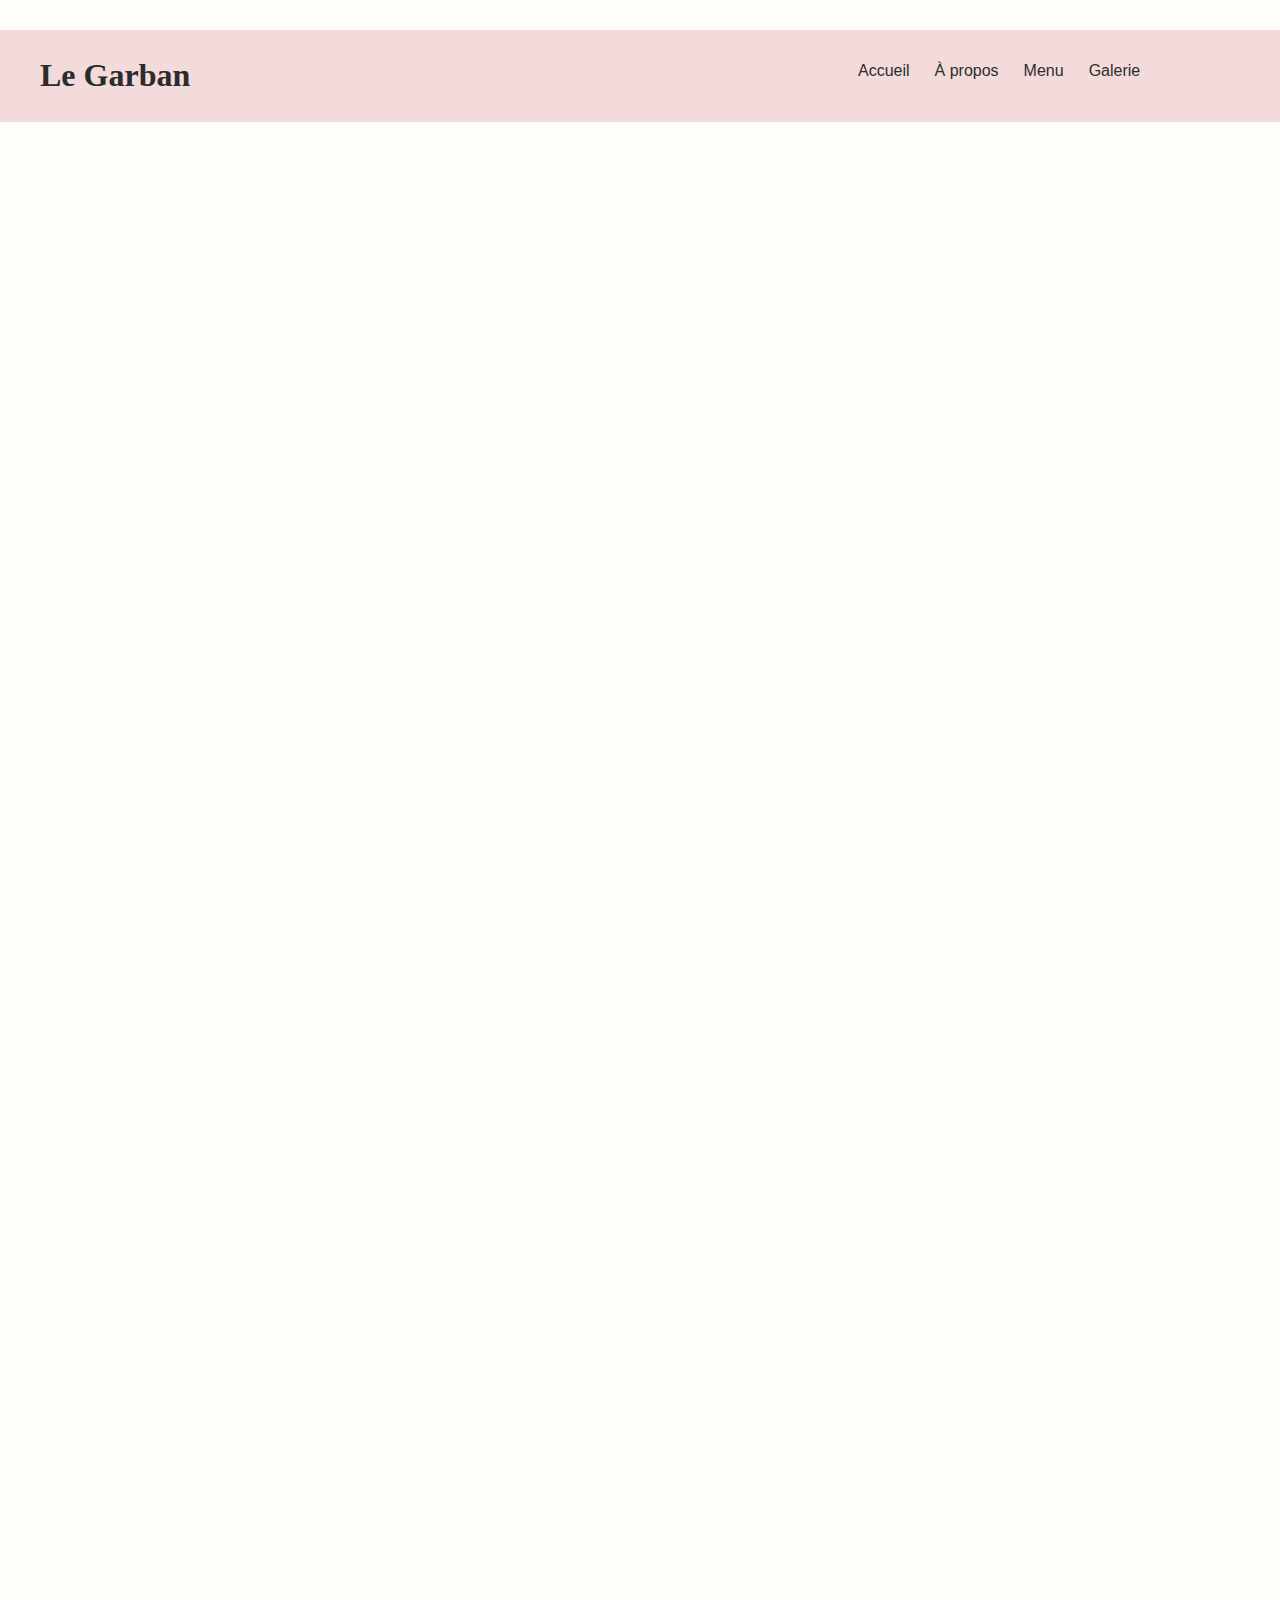
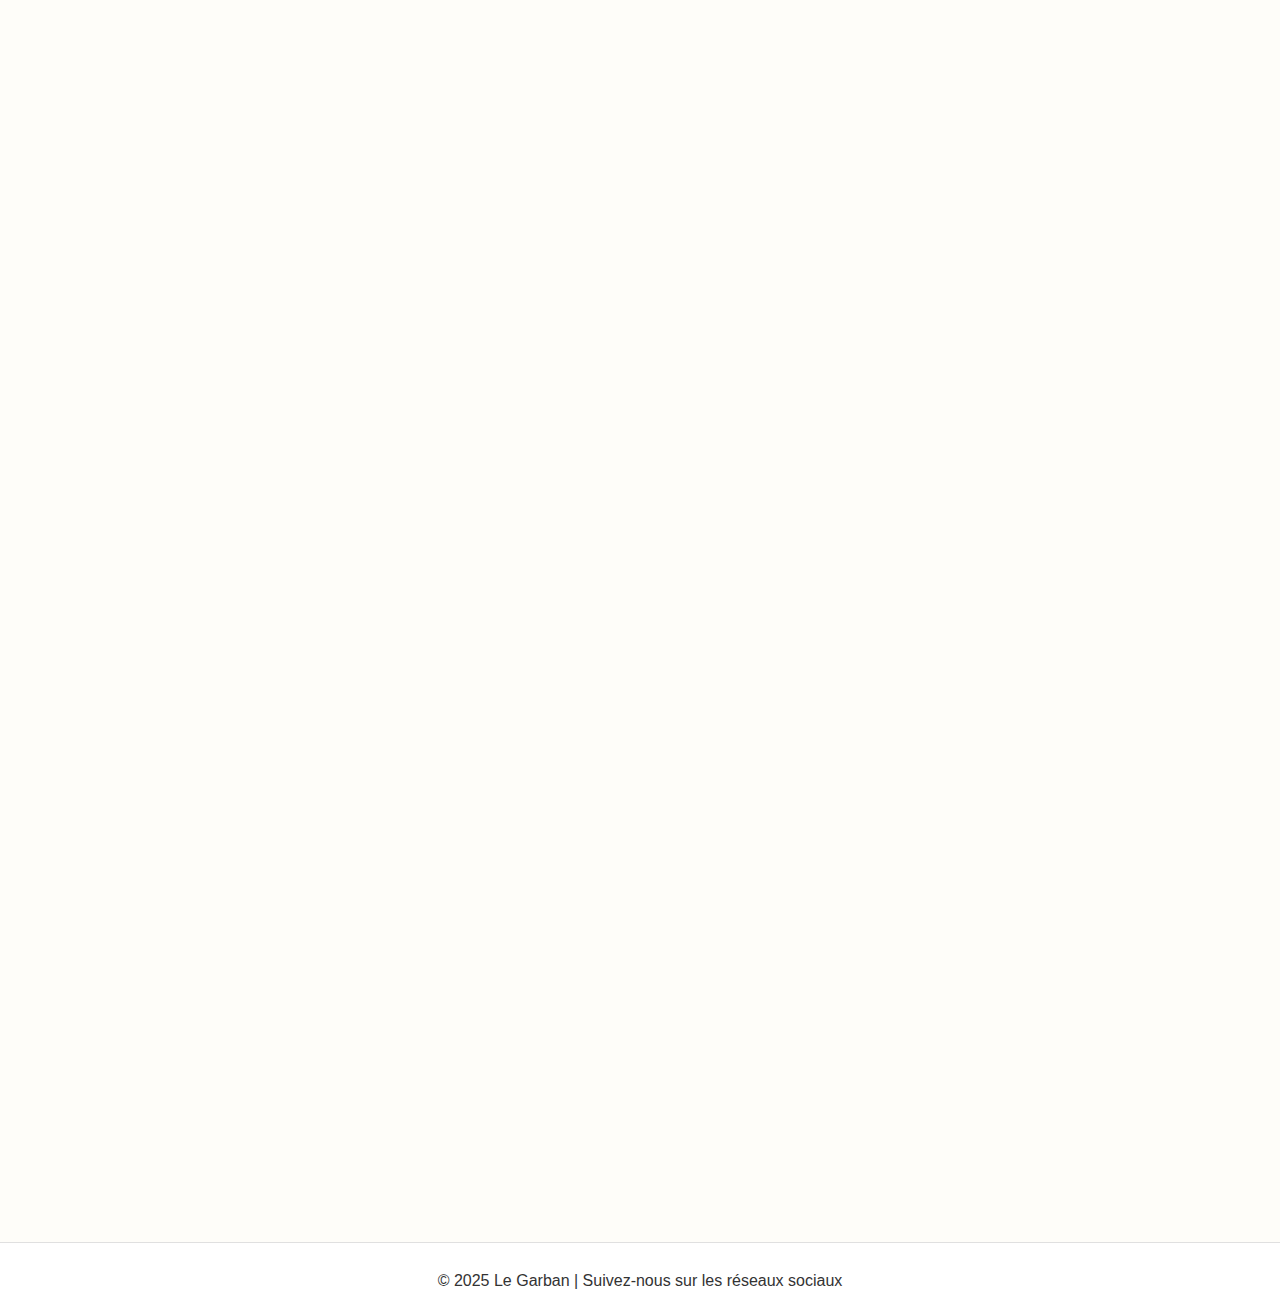
<file: index.html>
<!DOCTYPE html>
<html lang="fr">
<head>
<meta charset="UTF-8">
<meta name="viewport" content="width=device-width, initial-scale=1.0">
<title>Le Garban | Bar Brasserie Pizzeria Puygouzon</title>
<link href="https://fonts.googleapis.com/css2?family=Lato:wght@400;700&family=Playfair+Display:wght@700&display=swap" rel="stylesheet">
<link rel="stylesheet" href="style.css">
<link rel="stylesheet" href="https://cdnjs.cloudflare.com/ajax/libs/font-awesome/6.4.0/css/all.min.css">
<title>Le Garban – Brasserie à Puygouzon | Restaurant local maison</title>
<meta name="description" content="Le Garban, brasserie, bar, pizzeria conviviale à Puygouzon. Cuisine maison, burgers, pizzas, ambiance chaleureuse. Réservez maintenant.">
<meta name="keywords" content="Le Garban, restaurant Puygouzon, brasserie, cuisine maison, burger, pizza">
<meta name="author" content="Le Garban">
<meta charset="utf-8">
<meta name="viewport" content="width=device-width, initial-scale=1">
<meta name="google-site-verification" content="7HB0y1lLmfAavRCC5z5n7gD9R9uCew7RHFpYk26o1hk" />
<link rel="icon" href="assets/images/ico.ico" type="image/x-icon">

</head>

<body>

<!-- HEADER -->
<header>
  <h1>Le Garban</h1>
  <nav>
    <ul>
      <li><a href="#hero">Accueil</a></li>
      <li><a href="apropos.html">À propos</a></li>
      <li><a href="#menu">Menu</a></li>
      <li><a href="galerie.html">Galerie</a></li>
      <li>
        <a href="https://www.facebook.com/legarbanpuygouzon" target="_blank">
          <i class="fab fa-facebook-square fa-2x"></i>
        </a>
      </li>
      <li>
        <a href="https://www.instagram.com/brasserie_legarban_puygouzon?igsh=amhzejk2YWF2dTj1" target="_blank">
          <i class="fab fa-instagram fa-2x"></i>
        </a>
      </li>
    </ul>
  </nav>
</header>

<!-- HERO -->
<section id="hero" class="fade-in">
  <div class="hero-content">
    <h2>Découvrez la brasserie qui vous régale</h2>
    <p>Plats maison, ambiance conviviale et moderne</p>
  </div>
</section>

<!-- À PROPOS -->
<section id="about" class="fade-in">
  <div class="about-container">
    <div class="about-text">
      <h2>- À propos de nous -</h2>
      <p>
        Bienvenue au Garban, votre brasserie conviviale à Puygouzon !
        Ici, on mise sur la simplicité, la qualité et la bonne humeur. Notre équipe vous accueille dans une ambiance chaleureuse pour partager un bon moment autour d’une cuisine généreuse et faite maison.
      </p>
      <p>
        Chaque jour, notre chef prépare un menu du jour avec des produits frais et de saison, issus autant que possible de producteurs locaux.
      </p>
      <p>
        Venez découvrir une cuisine de brasserie moderne, des burgers gourmands, des pizzas croustillantes, et un bar convivial pour vos afterworks et soirées tapas.
      </p>
    </div>
  </div>
</section>
<!-- AVIS GOOGLE -->
<section id="reviews" class="fade-in">
  <h2>   - Avis de nos clients -</h2>
  <div id="trustindex-widget"></div>
  <script defer async src="https://cdn.trustindex.io/loader.js?9eb28c057c4405637536e26f53e"></script>
</section>

<!-- MENU -->
<section id="menu" class="fade-in">
  <h2>- Notre Menu -</h2>
  <div class="menu-carousel auto">
    <div class="menu-track">
      <div class="menu-item">
        <img src="assets/images/bg.jpg" alt="Plat 1">
        <h3>Burger du Chef</h3>
        <p>16,50 €</p>
      </div>
      <div class="menu-item">
        <img src="assets/images/en.jpeg" alt="Plat 2">
        <h3>Entrecôte grillée</h3>
        <p>18,00 €</p>
      </div>
      <div class="menu-item">
        <img src="assets/images/ri.jpg" alt="Plat 3">
        <h3>Risotto aux champignons</h3>
        <p>16,00 €</p>
      </div>
      <div class="menu-item">
        <img src="assets/images/tar.jpg" alt="Plat 4">
        <h3>Tarte aux pommes maison</h3>
        <p>7,00 €</p>
      </div>
      <div class="menu-item">
        <img src="assets/images/tar.jpg" alt="Plat 4">
        <h3>Tarte aux pommes maison</h3>
        <p>7,00 €</p>
      </div>
      <div class="menu-item">
        <img src="assets/images/tar.jpg" alt="Plat 4">
        <h3>Tarte aux pommes maison</h3>
        <p>7,00 €</p>
      </div>
      <div class="menu-item">
        <img src="assets/images/tar.jpg" alt="Plat 4">
        <h3>Tarte aux pommes maison</h3>
        <p>7,00 €</p>
      </div>
    </div>
  </div>
  <div class="menu-btn">
    <a href="assets/images/carte.png" target="_blank" class="btn-menu">Voir la carte sur place</a>
  </div>
  <div class="menu-btn">
    <a href="assets/images/carte_a_emporter.jpg" target="_blank" class="btn-menu">Voir notre carte à emporter</a>
  </div>
</section>


<!-- LOCALISATION -->
<section id="localisation" class="fade-in">
  <h2>📍 Où nous trouver</h2>
  <center>
    <iframe 
      src="https://www.google.com/maps/embed?pb=!1m18!1m12!1m3!1d2875.261916817925!2d2.1621641765764066!3d43.89184183696281!2m3!1f0!2f0!3f0!3m2!1i1024!2i768!4f13.1!3m3!1m2!1s0x12ade7a277e81855%3A0x80c389c8fac564a5!2sLe%20Garban%20Brasserie%20Pizzeria!5e0!3m2!1sfr!2sfr!4v1761594692904!5m2!1sfr!2sfr"
      width="1280" height="720" style="border:0;" allowfullscreen="" loading="lazy" 
      referrerpolicy="no-referrer-when-downgrade">
    </iframe>
  </center>
</section>

<!-- CONTACT -->
<section id="contact" class="fade-in">
  <h2>Contact & Horaires</h2>
  <p>📍 Adresse : 8 Av. de Garban, 81990 Puygouzon</p>
  <p>📞 Téléphone : 05 63 60 01 88</p>
  <p>🕒 Horaires : Lun–Ven 12h–14h / 19h–22h</p>
</section>

<!-- FOOTER -->
<footer>
  <p>© 2025 Le Garban | Suivez-nous sur les réseaux sociaux</p>
</footer>

<!-- Bouton d’appel mobile -->
<a href="tel:0563600188" class="call-btn">
  <i class="fa-solid fa-phone"></i> Appeler pour réserver
</a>

<script src="script.js"></script>
</body>
<!--
⠀⠀⠀⠀⠀⠀⠀⠀⠀⣀⣠⡀⠀⠀⠀⠀⠀⠀⠀⠀⠀⠀⠀⠀⠀⠀⠀⠀
⠀⠀⠀⠀⠀⠀⢀⣴⣾⣿⡟⠁⠀⠀⠀⠀⠀⠀⠀⠀⠀⠀⠀⠀⠀⠀⠀⠀
⠀⠀⠀⠀⢀⣴⠿⢟⣛⣩⣤⣶⣶⣶⣿⡇⠀⠀⠀⠀⠀⠀⠀⠀⠀⠀⠀⠀
⠀⠀⢀⣴⣿⠿⠸⣿⣿⣿⣿⣿⣿⡿⢿⣿⡄⠀⠀⠀⠀⠀⠀⠀⠀⠀⠀⠀
⠀⢠⠞⠉⠀⠀⠀⣿⠋⠻⣿⣿⣿⠀⣦⣿⠏⠀⠀⠀⢀⣀⣀⣀⣀⣀⠀⠀
⢠⠏⠀⠀⠀⠀⠀⠻⣤⣷⣿⣿⣿⣶⢟⣁⣒⣒⡋⠉⠉⠁⠀⠀⠀⠈⠉⡧
⢻⡀⠀⠀⠀⠀⠀⣀⡤⠌⢙⣛⣛⣵⣿⣿⡛⠛⠿⠃⠀⠀⠀⠀⠀⢀⡜⠁
⠀⠉⠙⠒⠒⠛⠉⠁⠀⠸⠛⠉⠉⣿⣿⣿⣿⣦⣄⠀⠀⠀⢀⣠⠞⠁⠀⠀
⠀⠀⠀⠀⠀⠀⠀⠀⠀⠀⠀⠀⢀⣿⣿⣿⡿⣿⣿⣷⡄⠞⠋⠀⠀⠀⠀⠀
⠀⠀⠀⠀⠀⠀⠀⠀⠀⠀⠀⠀⢸⣿⣿⣿⣷⡻⣿⣿⣧⠀⠀⠀⠀⠀⠀⠀
⠀⠀⠀⠀⠀⠀⠀⠀⠀⠀⠀⠀⢨⣑⡙⠻⠿⠿⠈⠙⣿⣧⠀⠀⠀⠀⠀⠀
⠀⠀⠀⠀⠀⠀⠀⠀⠀⠀⠀⠀⠸⣿⣷⡀⠀⠀⠀⠀⢹⣿⣆⠀⠀⠀⠀⠀
⠀⠀⠀⠀⠀⠀⠀⠀⠀⠀⠀⠀⠀⢻⣿⡇⠀⠀⠀⠀⠸⣿⣿⡄⠀⠀⠀⠀
⠀⠀⠀⠀⠀⠀⠀⠀⠀⠀⠀⠀⠀⠀⠈⠁⠀⠀⠀⠀⠀⡿⣿⣿⠀⠀⠀⠀
⠀⠀⠀⠀⠀⠀⠀⠀⠀⠀⠀⠀⠀⠀⠀⠀⠀⠀⠀⠀⠀⠈⠙⠀⠀⠀⠀⠀
Create By LULU 
-->

</html>
</file>
<file: style.css>
/* RESET */
* { margin:0; padding:0; box-sizing:border-box; font-family:'Lato', sans-serif; }
body { background:#fefdf9; color:#333; line-height:1.6; }

/* HEADER */
header {
  display:flex;
  justify-content:space-between;
  align-items:center;
  padding:20px 40px;
  background:#f3dbdb;
  border-bottom:1px solid #e0e0e0;
  position:sticky;
  top:0;
  z-index:1000;
}
header h1 { font-family:'Playfair Display', serif; font-size:2em; color:#2c2c2c; }
header nav ul {
  list-style:none;
  display:flex;
  gap:25px;
  flex-wrap:wrap;
  justify-content:center;
}
header nav ul li a {
  text-decoration:none;
  color:#2c2c2c;
  font-weight:500;
  transition:0.3s;
}
header nav ul li a:hover { color:#8b0000; }

/* HERO */
#hero {
  background:url('assets/images/ac.jpg') center/cover no-repeat;
  height:500px;
  display:flex;
  justify-content:center;
  align-items:center;
  position:relative;
}
#hero::after {
  content:'';
  position:absolute;
  top:0;
  left:0;
  width:100%;
  height:100%;
  background:rgba(0,0,0,0.3);
}
.hero-content { position:relative; text-align:center; color:#ffffff; }
.hero-content h2 { font-family:'Playfair Display', serif; font-size:3em; margin-bottom:20px; }
.hero-content p { font-size:1.3em; margin-bottom:30px; }

/* À PROPOS */
#about .about-container {
  display:flex;
  gap:30px;
  align-items:center;
  flex-wrap:wrap;
  justify-content:center;
  padding:40px 0;
}
#about .about-text { max-width:900px; padding:0 40px; text-align:center; }
#about h2 { font-family:'Playfair Display', serif; margin-bottom:15px; text-align:center; }
#about p { text-align:justify; margin-bottom:10px; }

/* --- MENU --- */
#menu {
  padding: 50px 20px;
}

#menu h2 {
  font-family: 'Playfair Display', serif;
  text-align: center;
  margin-bottom: 30px;
}

/* --- CARROUSEL --- */
.menu-carousel {
  max-width: 1000px;
  margin: 0 auto;
  overflow: hidden;
  position: relative;
}



/* Items */
.menu-item {
  flex: 0 0 auto;
  width: 300px; /* desktop par défaut */
  margin: 0 10px;
  background: #fff;
  border-radius: 10px;
  box-shadow: 0 4px 10px rgba(0,0,0,0.08);
  overflow: hidden;
  text-align: center;
}

.menu-item img {
  width: 100%;
  height: auto; /* important pour mobile */
  object-fit: cover;
  border-radius: 10px;
}

.menu-item h3 {
  margin: 15px 0 5px;
  font-size: 1.2em;
}

.menu-item p {
  margin-bottom: 15px;
  font-weight: bold;
  color: #8b0000;
}

/* Animation infinie PC */
@keyframes scrollMenu {
  0% { transform: translateX(0); }
  100% { transform: translateX(-50%); } /* moitié du contenu dupliqué */
}

/* Boutons */
.menu-btn {
  text-align: center;
  margin-top: 25px;
}

.btn-menu {
  display: inline-block;
  background: #8b0000;
  color: #fff;
  padding: 12px 30px;
  border-radius: 5px;
  text-decoration: none;
  font-weight: bold;
  transition: 0.3s;
}

.btn-menu:hover {
  background: #a20000;
}

/* --- RESPONSIVE --- */
.menu-track {
  display: flex;
  gap: 10px;
}

.menu-item {
  flex: 0 0 auto;
  width: 300px; /* desktop par défaut */
}

.menu-item img {
  width: 100%;
  height: auto; /* Important pour mobile */
  object-fit: cover;
  border-radius: 10px;
}

/* Responsive */
@media(max-width: 768px) {
  .menu-item { width: 200px; }
}

@media(max-width: 480px) {
  .menu-item { width: 150px; }
}



/* GALERIE */
#gallery { padding:50px 20px; }
#gallery h2 { font-family:'Playfair Display', serif; text-align:center; margin-bottom:30px; }
.gallery-grid {
  display:grid;
  grid-template-columns:repeat(auto-fit, minmax(180px, 1fr));
  gap:15px;
}
.gallery-grid img {
  width:100%;
  height:180px;
  object-fit:cover;
  border-radius:10px;
  transition:transform 0.3s;
}
.gallery-grid img:hover { transform:scale(1.05); }

/* LOCALISATION */
#localisation { padding:50px 20px; text-align:center; background:#fff; }
#localisation h2 {
  font-family:'Playfair Display', serif;
  font-size:2em;
  margin-bottom:20px;
  color:#2c2c2c;
  position:relative;
}
#localisation h2::after {
  content:"";
  display:block;
  width:80px;
  height:3px;
  background:#8b0000;
  margin:10px auto 0;
  border-radius:5px;
}
#localisation iframe {
  width:90%;
  max-width:1000px;
  height:500px;
  border-radius:10px;
  box-shadow:0 4px 15px rgba(0,0,0,0.1);
}

/* CONTACT */
#contact { padding:50px 20px; text-align:center; }
#contact h2 { font-family:'Playfair Display', serif; margin-bottom:15px; }
#contact p { margin-bottom:10px; font-size:1.1em; }

/* AVIS GOOGLE */
#reviews { padding:50px 20px; text-align:center; }
#reviews h2 { font-family:'Playfair Display', serif; text-align:center; margin-bottom:25px; }

/* FOOTER */
footer { background:#fff; color:#333; text-align:center; padding:25px 20px; border-top:1px solid #e0e0e0; }

/* Bouton d'appel */
.call-btn {
  display:none;
  position:fixed;
  bottom:20px;
  right:20px;
  background:#8b0000;
  color:white;
  padding:15px 25px;
  border-radius:50px;
  text-decoration:none;
  font-weight:bold;
  box-shadow:0 4px 10px rgba(0,0,0,0.2);
  transition:0.3s;
  z-index:10000;
}
.call-btn:hover { background:#a20000; }
.call-btn i { margin-right:8px; }

/* FADE-IN animation */
.fade-in {
  opacity:0;
  transform:translateY(30px);
  transition:opacity 1s ease, transform 1s ease;
}
.fade-in.visible { opacity:1; transform:translateY(0); }

/* RESPONSIVE */
@media(max-width:768px){
  header { flex-direction:column; gap:10px; padding:15px; }
  header h1 { font-size:1.5em; }

  header nav ul {
    flex-direction:row;
    flex-wrap:wrap;
    justify-content:center;
    gap:12px;
  }
  header nav ul li a { font-size:0.9em; }

  #hero { height:350px; background-position:center; }
  .hero-content h2 { font-size:1.8em; }
  .hero-content p { font-size:1em; }
  #about .about-text { padding:0 15px; }
  .menu-item { min-width:80%; margin:0 auto; }
  .gallery-grid { grid-template-columns:repeat(auto-fit,minmax(130px,1fr)); }
  #localisation iframe { width:100%; height:300px; }

  #menu, #reviews, #about, #gallery, #localisation, #contact { padding-top:30px; padding-bottom:30px; }

  .call-btn { display:flex; align-items:center; }
}
/* PAGE À PROPOS CENTRÉE ET FULL-WIDTH */
.about-page {
  padding: 60px 5%; /* padding horizontal léger */
  background-color: #fefdf9;
}

.about-container {
  display: flex;
  flex-wrap: wrap;
  align-items: flex-start;
  justify-content: center; /* contenu centré horizontalement */
  gap: 50px; /* espace entre image et texte */
  width: 100%; /* prend toute la largeur de la page */
  max-width: none; /* pas de limite */
  margin: 0 auto; /* centrer le container */
}

.about-image {
  flex: 1 1 40%; /* image flexible, prend jusqu'à 40% */
  min-width: 300px; /* minimum pour mobile */
}

.about-image img {
  width: 100%; /* image prend tout son conteneur */
  border-radius: 15px;
  box-shadow: 0 4px 15px rgba(0,0,0,0.1);
}

.about-text {
  flex: 50%; /* texte flexible, prend jusqu'à 50% */
  min-width: 300px;
  text-align: center; /* centré horizontalement */
}

.about-text h2 {
  font-family: 'Playfair Display', serif;
  font-size: 2.4em;
  margin-bottom: 25px;
  color: #2c2c2c;
}

.about-text p {
  font-size: 1.1em;
  color: #555;
  line-height: 1.8;
  margin-bottom: 18px;
  text-align: center; /* texte centré */
}

/* ÉQUIPE */
.team-section {
  padding: 60px 10%;
  text-align: center;
  background: #fff;
}
.team-section h2 {
  font-family: 'Playfair Display', serif;
  font-size: 2em;
  margin-bottom: 30px;
}
.team-grid {
  display: flex;
  flex-wrap: wrap;
  justify-content: center;
  gap: 40px;
}
.team-member {
  max-width: 300px;
  background: #fefdf9;
  border-radius: 15px;
  box-shadow: 0 4px 10px rgba(0,0,0,0.05);
  padding: 20px;
}
.team-member img {
  width: 100%;
  border-radius: 10px;
  margin-bottom: 15px;
}
.team-member h3 {
  font-family: 'Playfair Display', serif;
  margin-bottom: 8px;
  color: #2c2c2c;
}
.team-member p {
  font-size: 0.95em;
  color: #555;
  line-height: 1.5;
}

/* VALEURS */
.values-section {
  padding: 60px 10%;
  background: #f3dbdb;
  text-align: center;
}
.values-section h2 {
  font-family: 'Playfair Display', serif;
  font-size: 2em;
  margin-bottom: 40px;
  color: #2c2c2c;
}
.values-grid {
  display: flex;
  flex-wrap: wrap;
  justify-content: center;
  gap: 40px;
}
.value-item {
  max-width: 250px;
  background: #fff;
  border-radius: 15px;
  padding: 25px 15px;
  box-shadow: 0 4px 10px rgba(0,0,0,0.08);
  transition: transform 0.3s ease;
}
.value-item:hover {
  transform: translateY(-5px);
}
.value-item i {
  color: #8b0000;
  margin-bottom: 15px;
}
.value-item h3 {
  font-family: 'Playfair Display', serif;
  color: #2c2c2c;
  margin-bottom: 10px;
}
.value-item p {
  color: #555;
  font-size: 0.95em;
  line-height: 1.5;
}

/* FADE-IN - TOUJOURS VISIBLE AU LOAD */
.fade-in {
  opacity: 0;
  transform: translateY(30px);
  transition: opacity 1s ease, transform 1s ease;
}
.fade-in.visible {
  opacity: 1;
  transform: translateY(0);
}

/* RESPONSIVE - À PROPOS */
@media (max-width: 768px) {
  .about-container {
    flex-direction: column;
    align-items: center;
    text-align: center;
  }
  .about-text h2 {
    text-align: center;
  }
  .team-grid, .values-grid {
    flex-direction: column;
    align-items: center;
  }
  .about-text p, .team-member p, .value-item p {
    text-align: center;
  }
}
.gallery-page {
  padding: 60px 20px;
  text-align: center;
}

.gallery-intro {
  max-width: 600px;
  margin: 0 auto 40px;
  font-size: 1.1em;
  color: #555;
}

.gallery-grid {
  display: grid;
  grid-template-columns: repeat(auto-fit, minmax(250px, 1fr));
  gap: 20px;
  max-width: 1000px;
  margin: 0 auto;
}

.gallery-item img {
  width: 100%;
  height: 100%;
  object-fit: cover;
  border-radius: 10px;
  transition: transform 0.3s ease;
}

.gallery-item img:hover {
  transform: scale(1.05);
}

/* Taille uniforme pour tous les titres principaux */
h1, h2 {
  font-size: 2.5em; /* titres principaux plus grands */
}

h3 {
  font-size: 2em; /* sous-titres légèrement plus petits */
}

/* Ajustement responsive pour mobile */
@media (max-width: 768px) {
  h1, h2 {
    font-size: 2em;
  }
  h3 {
    font-size: 1.5em;
  }
}
</file>
